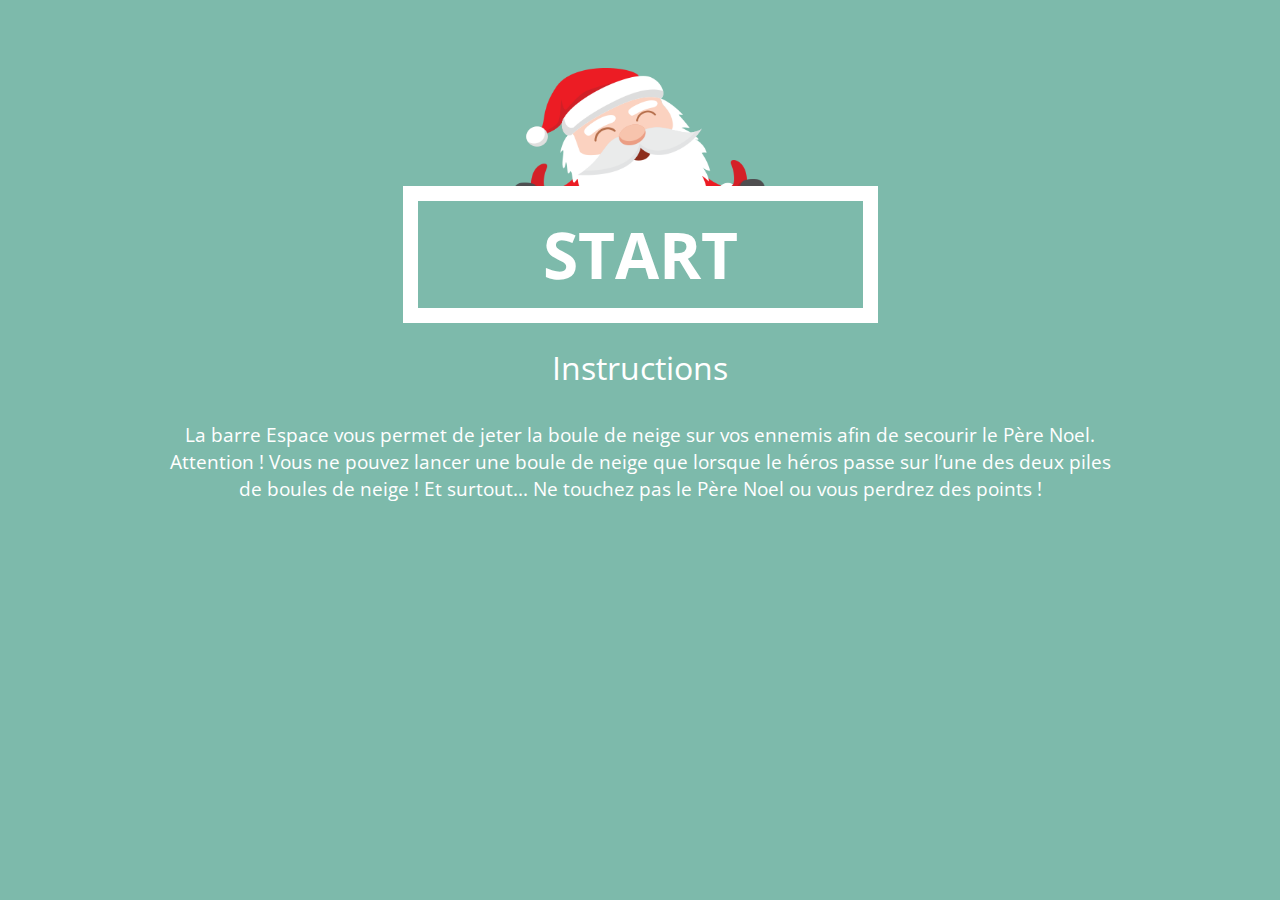
<file: index.html>
<!doctype html>
<html lang="en">
<head>
    <meta charset="UTF-8">
    <title>Snowboard game</title>
    <link rel="stylesheet" href="styles/stylesheets/main.css"/>
    <link href='https://fonts.googleapis.com/css?family=Open+Sans:400,700,800,400italic' rel='stylesheet' type='text/css'>
</head>
<body>

    <div class="content">

        <div class="accueil">
            <img src="images/santa.png" alt="images santa" class="accueil_santa"/>
            <p class="accueil_start">
                <a href="game.html" class="accueil_start_link">Start</a>
            </p>
            <p class="accueil_rule">Instructions</p>
            <p class="accueil_rule-text">
                La barre Espace vous permet de jeter la boule de neige sur vos ennemis
                afin de secourir le Père Noel. Attention ! Vous ne pouvez lancer une boule de neige
                que lorsque le héros passe sur l’une des deux piles de boules de neige !
                Et surtout... Ne touchez pas le Père Noel ou vous perdrez des points !
            </p>
        </div>


    </div>
    <script src="js/jquery-2.1.4.min.js"></script>
    <script src="js/snowScript.js"></script>
    <script src="js/script-mouv.js"></script>
<script>
    $(document).ready( function(){
        $.fn.snow({ minSize: 5, maxSize: 10, newOn: 100, flakeColor: '#fff' });

    });
</script>
</body>
</html>
</file>
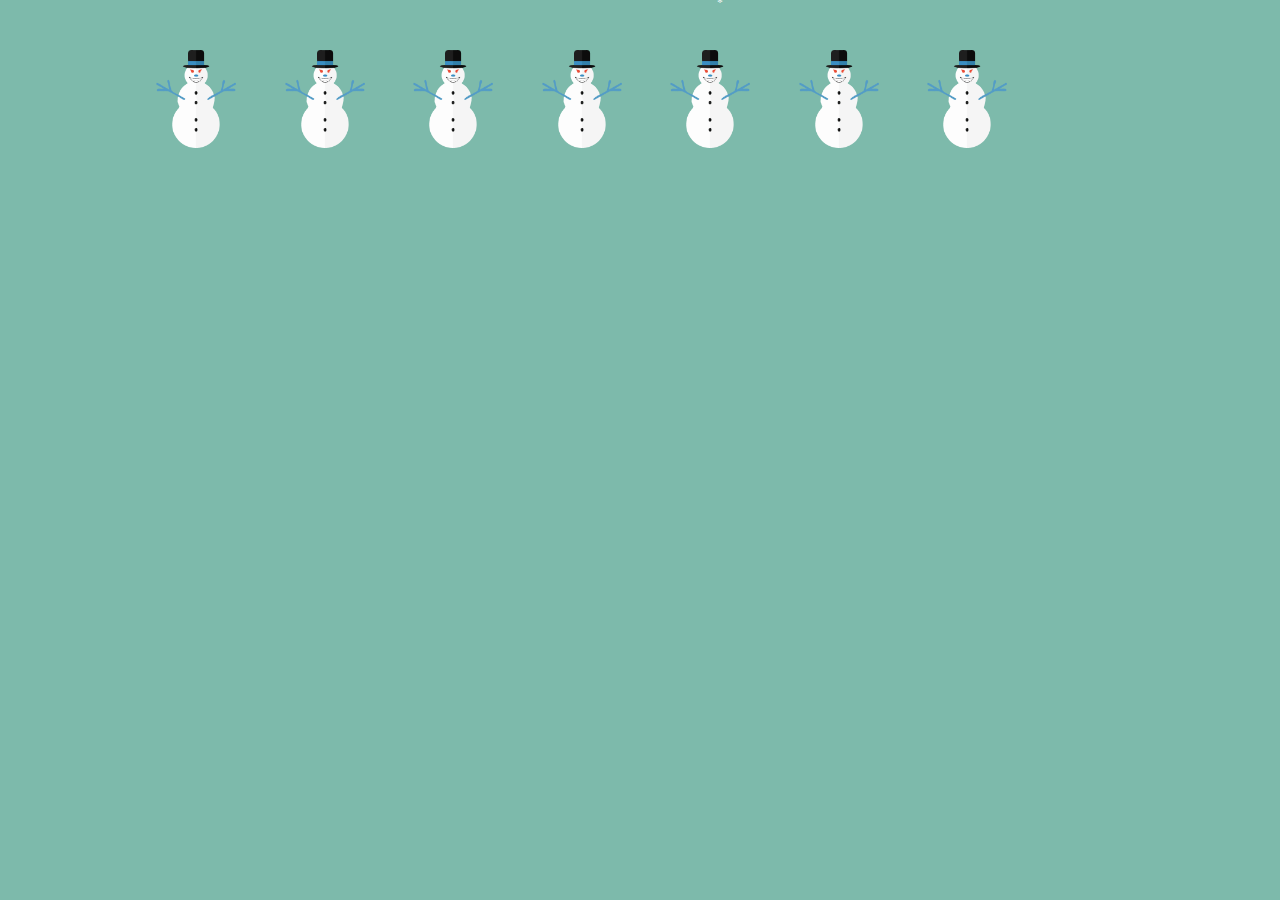
<file: game.html>
<!doctype html>
<html lang="en">
<head>
    <meta charset="UTF-8">
    <title>Snowboard game</title>
    <link rel="stylesheet" href="styles/stylesheets/main.css"/>
</head>
<body>
<div class="content">
    <div class="luttins-1 luttins">
        <ul>
            <li><img class="bonhomme" src="images/mechantbonhommedeneige.png" alt=""/></li>
            <li><img class="bonhomme" src="images/mechantbonhommedeneige.png" alt=""/></li>
            <li><img class="bonhomme" src="images/mechantbonhommedeneige.png" alt=""/></li>
            <li><img class="bonhomme" src="images/mechantbonhommedeneige.png" alt=""/></li>
            <li><img class="bonhomme" src="images/mechantbonhommedeneige.png" alt=""/></li>
            <li><img class="bonhomme" src="images/mechantbonhommedeneige.png" alt=""/></li>
            <li><img class="bonhomme" src="images/mechantbonhommedeneige.png" alt=""/></li>
        </ul>
    </div>

</div>
    <script src="js/jquery-2.1.4.min.js"></script>
    <script src="js/snowScript.js"></script>
    <script src="js/script-mouv.js"></script>
<script>
    $(document).ready( function(){
        $.fn.snow({ minSize: 5, maxSize: 10, newOn: 100, flakeColor: '#fff' });

    });
</script>
</body>
</html>
</file>
<file: styles/stylesheets/main.css>
/* line 1, ../sass/_standard.scss */
body {
  background: #7DBAAB;
}

/* line 4, ../sass/_standard.scss */
.content {
  width: 1180px;
  margin: 50px auto;
}
/* line 7, ../sass/_standard.scss */
.content .accueil {
  padding-top: 2vh;
  font-family: 'Open Sans', sans-serif;
  text-align: center;
}
/* line 11, ../sass/_standard.scss */
.content .accueil_santa {
  width: 250px;
}
/* line 14, ../sass/_standard.scss */
.content .accueil_start {
  text-align: center;
  margin-top: 20px;
}
/* line 17, ../sass/_standard.scss */
.content .accueil_start_link {
  text-decoration: none;
  color: #ffffff;
  font-family: 'Open Sans', sans-serif;
  border: 15px solid #ffffff;
  text-transform: uppercase;
  font-weight: bold;
  padding: 10px 125px;
  font-size: 4em;
  transition: all ease 0.3s;
}
/* line 29, ../sass/_standard.scss */
.content .accueil_start_link:hover {
  color: #7DBAAB;
  background: #ffffff;
  transition: all ease 0.3s;
}
/* line 36, ../sass/_standard.scss */
.content .accueil_rule {
  text-align: center;
  margin-top: 1.5em;
  color: #fff;
  font-size: 2em;
}
/* line 42, ../sass/_standard.scss */
.content .accueil_rule-text {
  text-align: center;
  color: #fff;
  font-size: 1.2em;
  padding: 0 10%;
}

/* line 1, ../sass/_luttin.scss */
.luttins {
  width: 900px;
  height: 100px;
  -webkit-border-radius: 8px;
  -moz-border-radius: 8px;
  border-radius: 8px;
}
/* line 8, ../sass/_luttin.scss */
.luttins ul {
  width: 100%;
  display: flex;
  justify-content: space-around;
  margin: 10px 0 20px -30px;
}
/* line 13, ../sass/_luttin.scss */
.luttins ul li {
  display: inline-block;
  list-style: none;
}
/* line 17, ../sass/_luttin.scss */
.luttins ul li .bonhomme {
  width: 80px;
}
</file>
